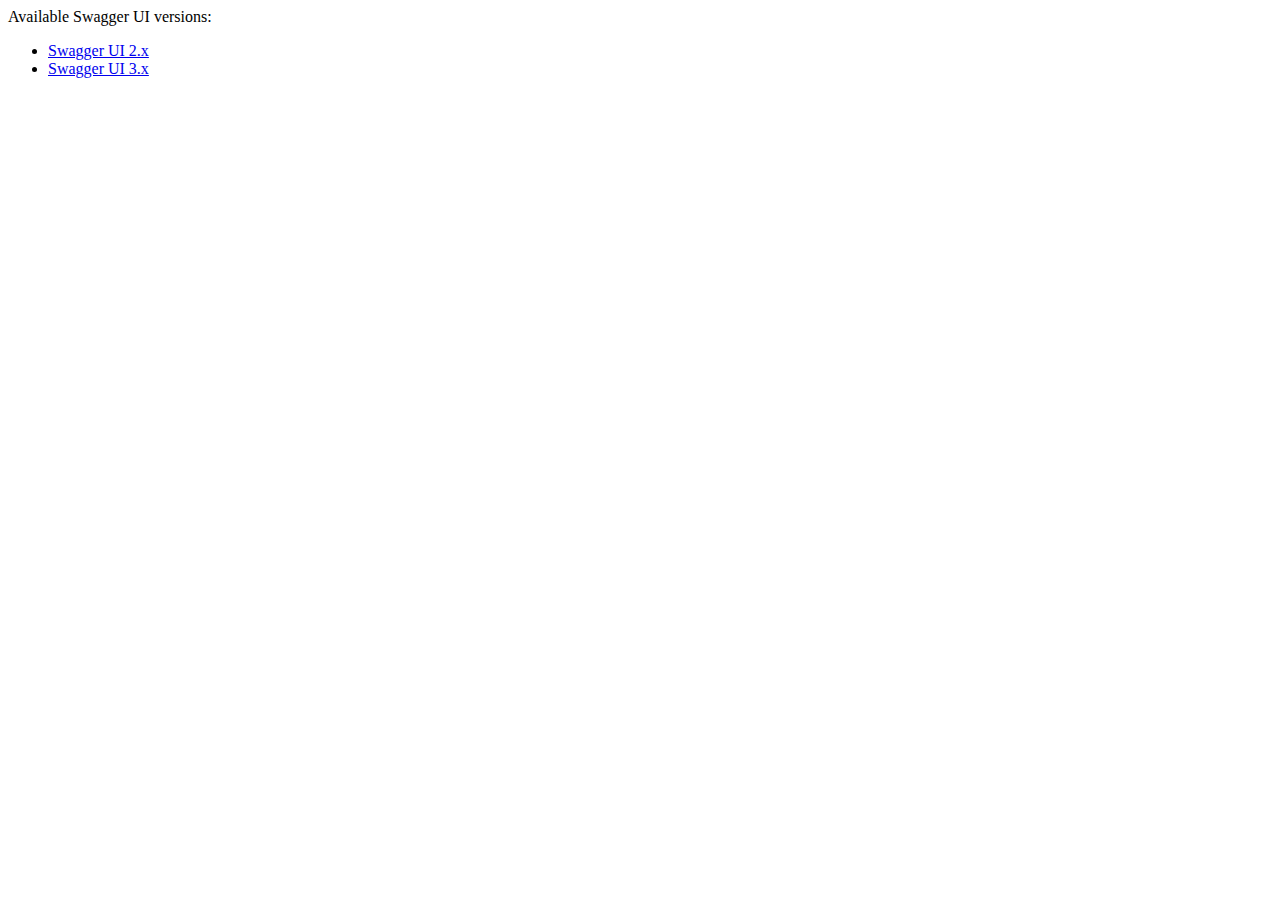
<file: myphotos-rest/src/main/webapp/index.html>
<html>
	<head>
		<title>Swagger IU</title>
		<meta charset="UTF-8">
		<meta name="viewport" content="width=device-width, initial-scale=1.0">
	</head>
	<body>
		<div>Available Swagger UI versions:
			<ul>
				<li><a href="/swagger-ui-2x/index.html">Swagger UI 2.x</a></li>
				<li><a href="/swagger-ui-3x/index.html">Swagger UI 3.x</a></li>
			</ul>
		</div>
	</body>
</html>
</file>
